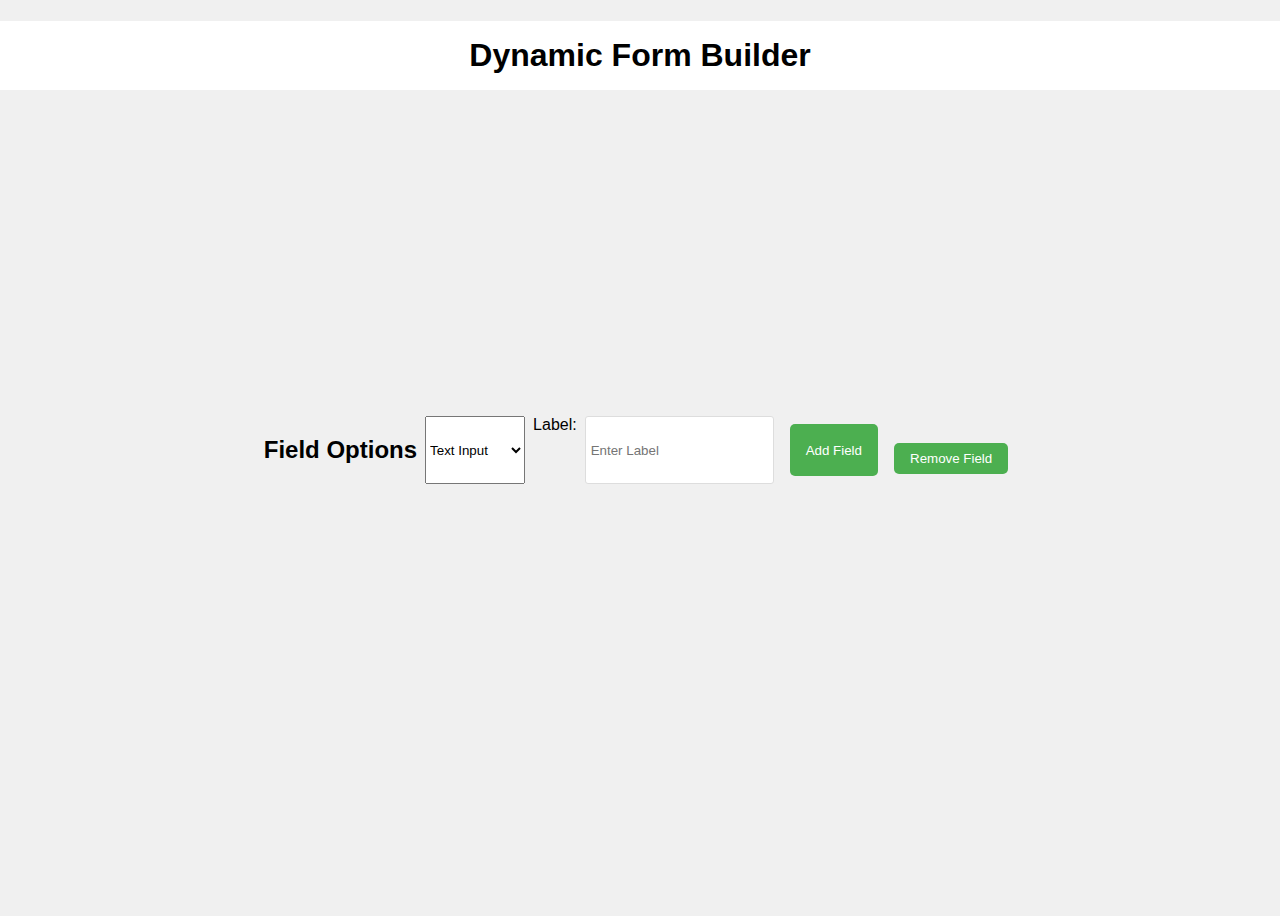
<file: 2100031667_frontend/task1/index.html>
<!DOCTYPE html>
<html lang="en">
<head>
    <meta charset="UTF-8">
    <meta name="viewport" content="width=device-width, initial-scale=1.0">
    <title>Advanced Dynamic Form Builder</title>
    <link rel="stylesheet" href="style.css">
</head>
<body>
    <h1>Dynamic Form Builder</h1>
    <div id="form-container"></div>
    <div id="field-options">
        <h2>Field Options</h2>
        <select id="field-type">
            <option value="text">Text Input</option>
            <option value="checkbox">Checkbox</option>
            <option value="radio">Radio Button</option>
        </select>
        <label for="field-label">Label:</label>
        <input type="text" id="field-label" placeholder="Enter Label">
        <div id="radio-options" class="hidden">
            <label for="radio-value">Radio Value:</label>
            <input type="text" id="radio-value" placeholder="Enter Value">
        </div>
        <button id="add-field">Add Field</button>
    </div>
    <button id="remove-field">Remove Field</button>
    <script src="script.js"></script>
</body>
</html>
</file>
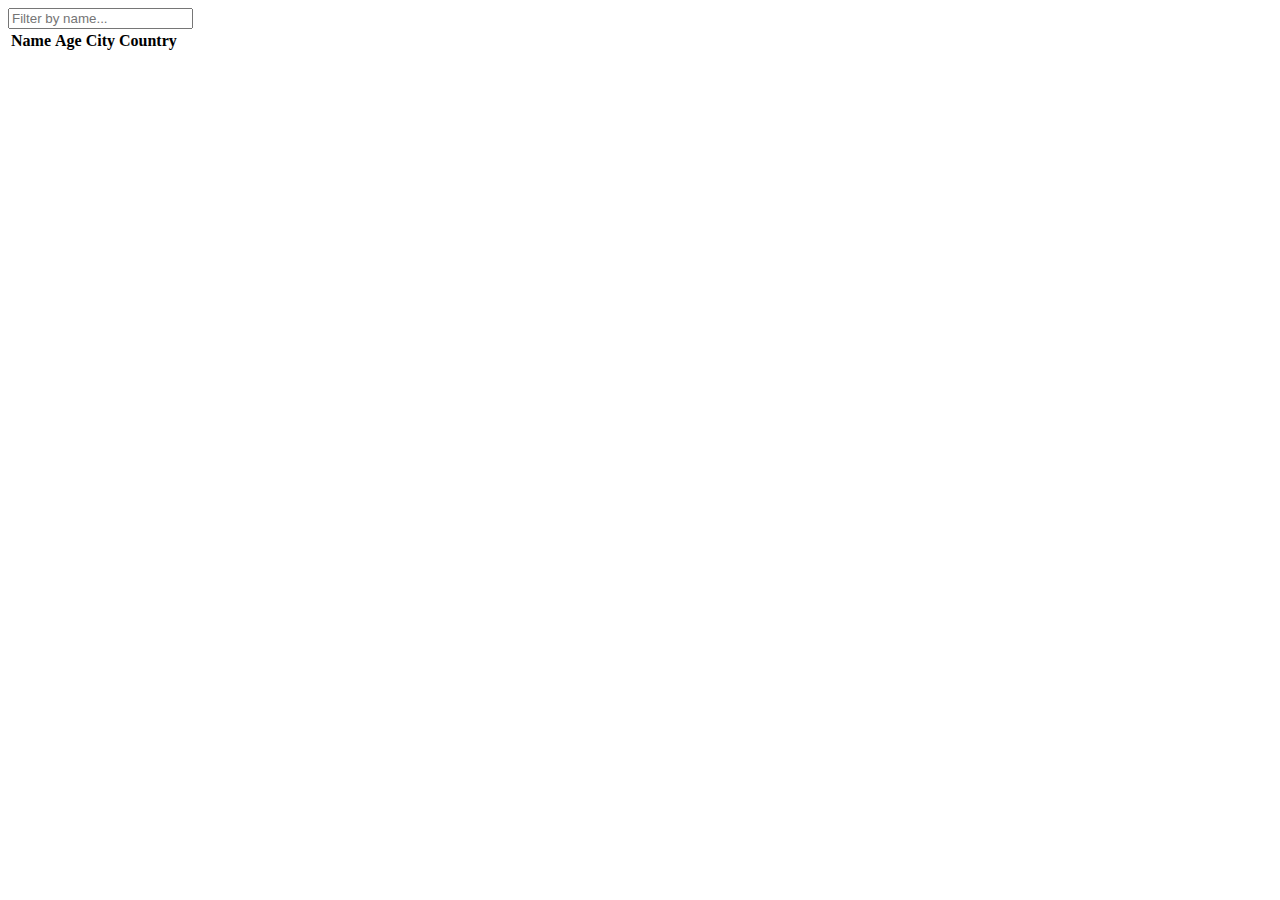
<file: 2100031667_frontend/task2/index.html>
<!DOCTYPE html>
<html lang="en">
<head>
  <meta charset="UTF-8">
  <meta name="viewport" content="width=device-width, initial-scale=1.0">
  <title>Interactive Data Table</title>
</head>
<body>
  <input type="text" id="filterInput" placeholder="Filter by name...">

  <table id="myTable">
    <thead>
      <tr>
        <th>Name</th>
        <th>Age</th>
        <th>City</th>
        <th>Country</th>
      </tr>
    </thead>
    <tbody id="tableData"></tbody>
  </table>

  <script src="data.js"></script> </body>
</html>
</file>
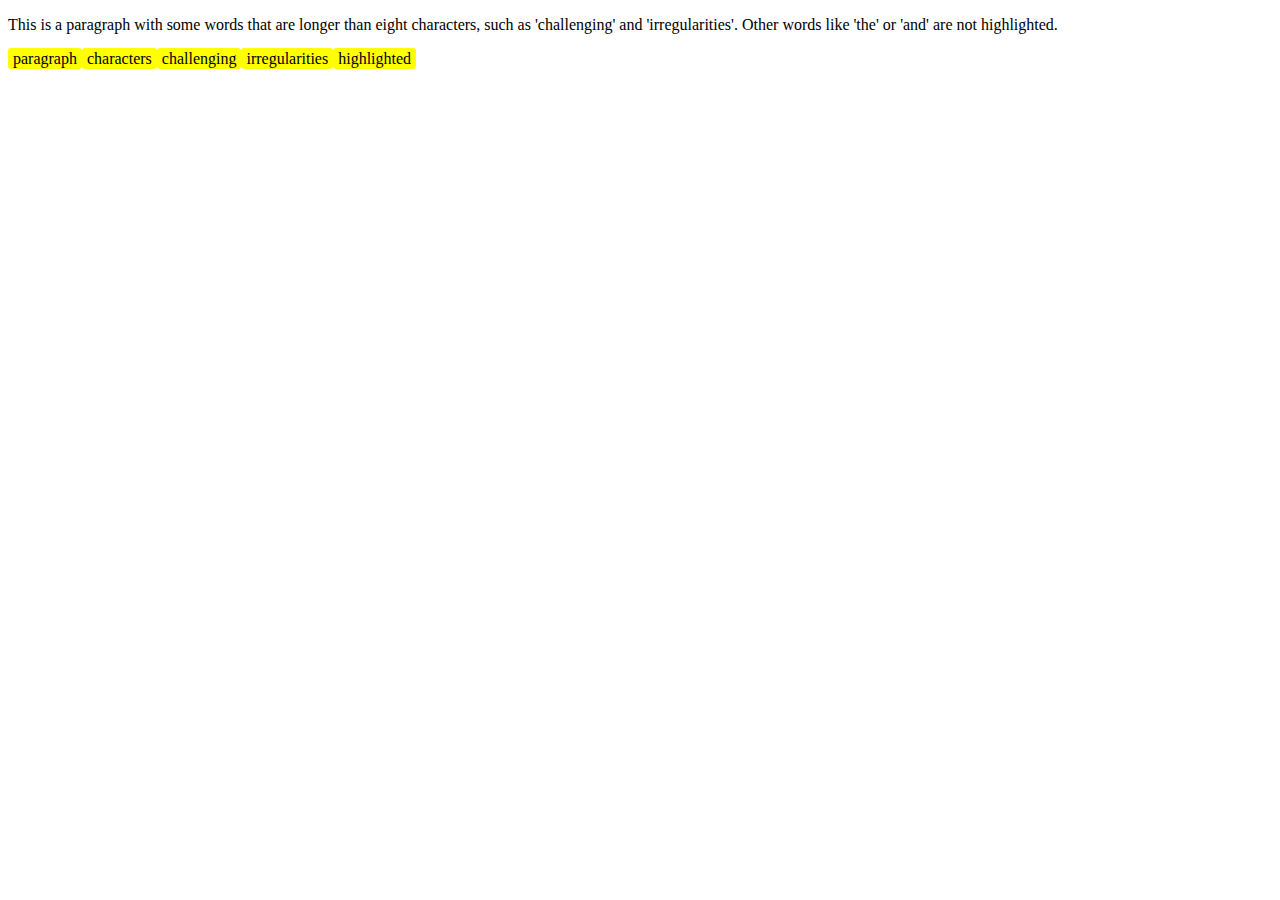
<file: 2100031667_frontend/task3/index.html>
<!DOCTYPE html>
<html lang="en">
<head>
  <meta charset="UTF-8">
  <meta name="viewport" content="width=device-width, initial-scale=1.0">
  <title>Highlight Words</title>
  <link rel="stylesheet" href="style.css">
</head>
<body>
  <div id="paragraph-container">
    <p>This is a paragraph with some words that are longer than eight characters, such as 'challenging' and 'irregularities'. Other words like 'the' or 'and' are not highlighted.</p>
  </div>

  <script src="data.js"></script>
</body>
</html>
</file>
<file: 2100031667_frontend/task1/style.css>
body {
  font-family: sans-serif;
  display: flex; /* Center the entire body content horizontally */
  justify-content: center;
  align-items: center;
  min-height: 100vh; /* Set minimum height for full viewport coverage */
  background-color: #f0f0f0; /* Add a light gray background */
}

.form-container { /* Move the form container to the top */
  position: absolute;
  top: 50%;
  left: 50%;
  transform: translate(-50%, -50%);  /* Center the form container horizontally and vertically */
  display: flex;
  flex-direction: column;
  gap: 1rem;
  border: 1px solid #ddd;
  padding: 1rem;
  border-radius: 5px;
  background-color: #fff; /* Add white background for the form container */
}

.form-field {
  display: flex;
  align-items: center;
  gap: 0.5rem;
  border-bottom: 1px solid #ddd;
  padding-bottom: 0.5rem;
}

.form-field label {
  width: 120px;
  font-weight: bold;
}

input[type="text"],
input[type="checkbox"],
input[type="radio"] {
  padding: 5px;
  border: 1px solid #ddd;
  border-radius: 3px;
}

button {
  padding: 0.5rem 1rem;
  background-color: #4CAF50; /* Green */
  border: none;
  color: white;
  cursor: pointer;
  border-radius: 5px;
  margin: 0.5rem; /* Adjust margin for spacing between buttons */
}

button:hover {
  background-color: #45A049;
}

#field-options {
  display: flex;
  flex-direction: row; /* Change to row for horizontal layout */
  justify-content: space-between; /* Align buttons at opposite ends */
  gap: 0.5rem;
  margin-bottom: 1rem;
}

.hidden {
  display: none;
}

h1 { /* Style the heading */
  text-align: center; /* Center the heading text */
  position: fixed; /* Fix the heading at the top */
  top: 0; /* Position it at the top of the viewport */
  width: 100%; /* Span the entire width */
  padding: 1rem;
  background-color: #fff; /* Add a white background for the heading */
  z-index: 1; /* Ensure the heading stays above the form container */
}
</file>
<file: 2100031667_frontend/task3/style.css>
.highlighted-word {
    background-color: yellow;
    padding: 2px 5px;
    border-radius: 3px;
  }
</file>
